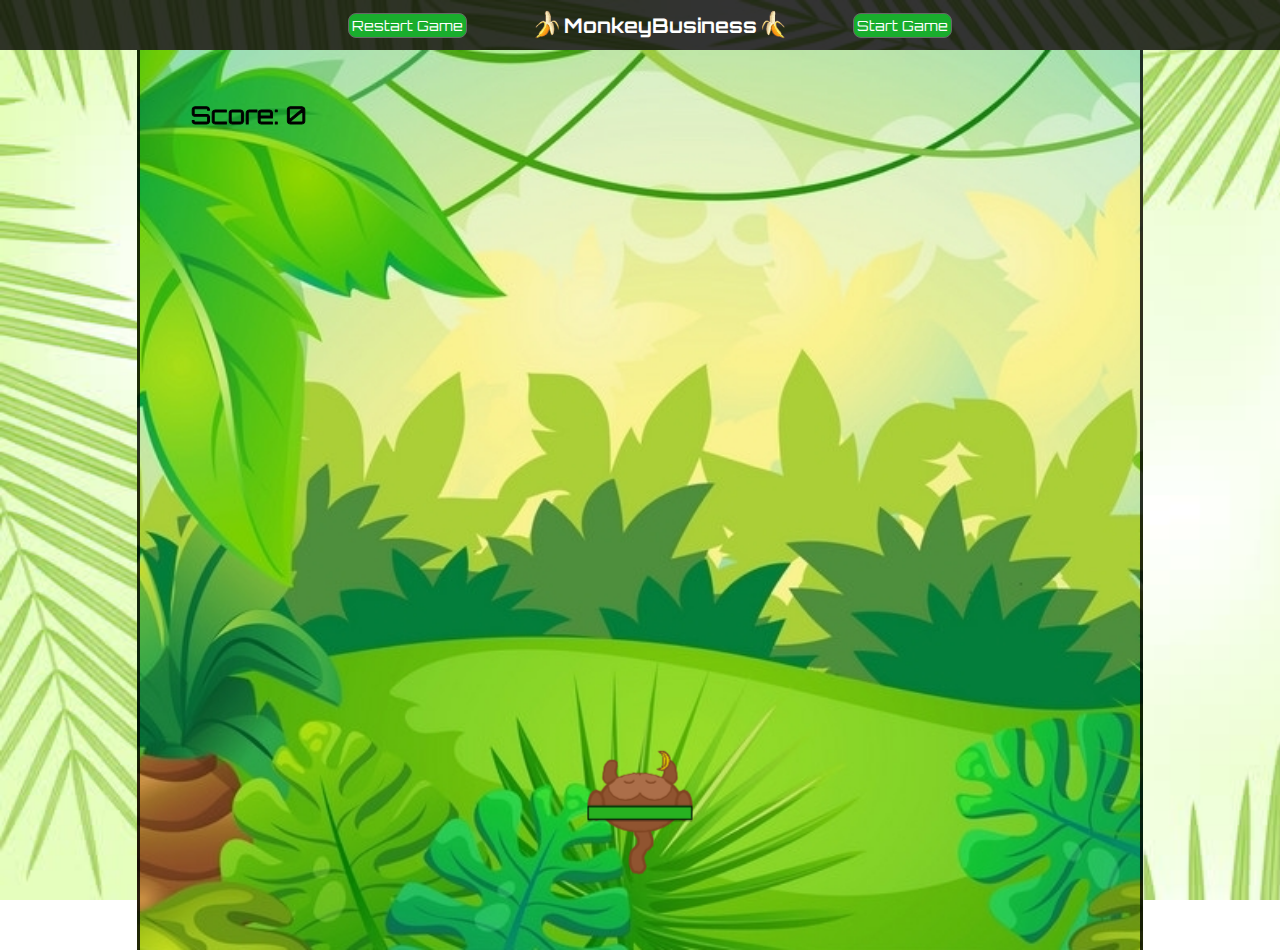
<file: Monkey Business/index.html>
<!DOCTYPE html>
<html>

<head>
    <meta charset="utf-8">
    <meta http-equiv="X-UA-Compatible" content="IE=edge">
    <title>Monkey Space Shooter</title>
    <meta name="description" content="">
    <meta name="viewport" content="width=device-width, initial-scale=1">
    <link rel="stylesheet" href="style.css">
    <link rel="stylesheet" href="https://fonts.googleapis.com/css?family=Orbitron">
    <script type="text/javascript" src="phaser.min.js"></script>
</head>

<body>


    <!-- Headern -->
    <div id="startGame">
        <button id="restartBtn">Restart Game</button>
        <img src="images/startBL.png" class="leftImg">
        <h1>MonkeyBusiness</h1>
        <img src="images/startBR.png" class="rightImg">
        <button id="startBtn">Start Game</button>
    </div>

    <script type="text/javascript" src="game.js"></script>
</body>

</html>
</file>
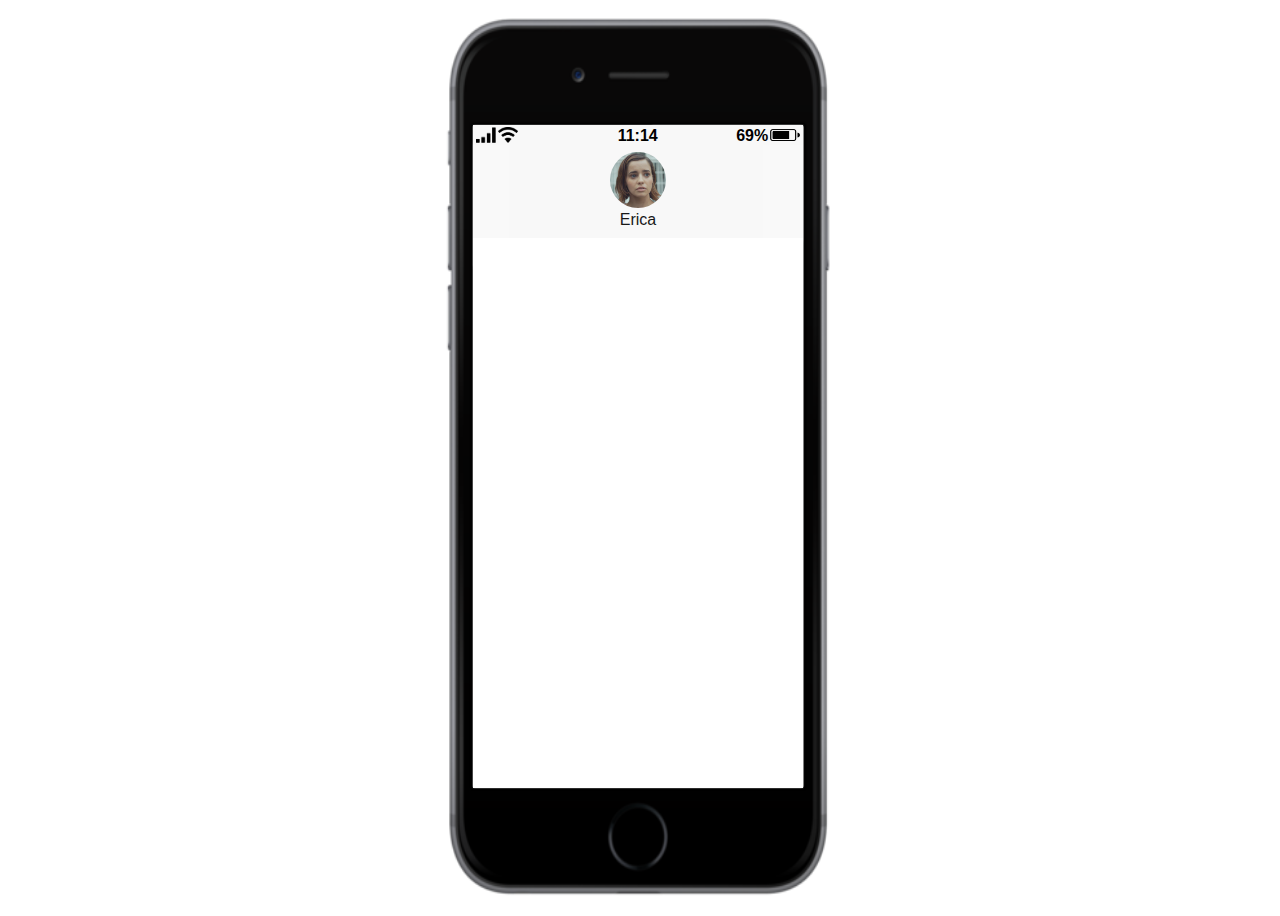
<file: textgame/index.html>
<!DOCTYPE html>
<!--[if lt IE 7]>      <html class="no-js lt-ie9 lt-ie8 lt-ie7"> <![endif]-->
<!--[if IE 7]>         <html class="no-js lt-ie9 lt-ie8"> <![endif]-->
<!--[if IE 8]>         <html class="no-js lt-ie9"> <![endif]-->
<!--[if gt IE 8]><!-->
<html class="no-js" lang="sv">
  <!--<![endif]-->
  <head>
    <meta charset="utf-8" />
    <meta http-equiv="X-UA-Compatible" content="IE=edge" />
    <title>Text Game</title>
    <meta
      name="description"
      content="Ett spel med olika slut, där du som spelare avgör ifall din kompis överlever"
    />
    <meta name="viewport" content="width=device-width, initial-scale=1" />
    <link rel="shortcut icon" href="erica.ico" type="image/x-icon" />
    <link rel="stylesheet" href="style.css" />
    <link rel="stylesheet" href="mediaq.css" />
  </head>
  <body>
    <!--[if lt IE 7]>
      <p class="browsehappy">
        You are using an <strong>outdated</strong> browser. Please
        <a href="#">upgrade your browser</a> to improve your experience.
      </p>
    <![endif]-->
    <div class="iphone">
      <div class="border">
        <div class="iphone-top-ui">
          <div class="status-flex">
            <img class="signal-bars" src="signal-bars.png" alt="" />
            <img class="wifi-bar" src="wifi-bar.png" alt="" />
          </div>
          <p class="date-time" id="realTime"></p>
          <div class="status-flex">
            <p class="battery-p">69%</p>
            <img class="battery-bar" src="battery-69.png" alt="" />
          </div>
        </div>
        <div class="contact-box">
          <div class="contact-info">
            <img class="contact-img" src="erica.jpg" alt="" />
            <p class="contact-name">Erica</p>
          </div>
        </div>
        <div class="iphone-chat">
          <p class="chat-time start-chat"></p>
          <p id="start"></p>
        </div>
        <select class="option-picker" style="display: none" size="3">
          Val 1: Det var nog inget speciellt. Val 2: Va?! Gå och kolla för
          säkerhets skull. Kolla i fönstret om du kan.

          <option id="a" value="val1">Säkert att du inte inbillar dig?</option>
          <option id="b" value="val1">Det var nog inget speciellt</option>
          <option id="c" value="val2">
            Va? Men gå och kolla ut genom fönstret då
          </option>
        </select>
      </div>
    </div>
    <script
      src="https://code.jquery.com/jquery-3.5.1.min.js"
      integrity="sha256-9/aliU8dGd2tb6OSsuzixeV4y/faTqgFtohetphbbj0="
      crossorigin="anonymous"
    ></script>
    <script src="code.js"></script>
  </body>
</html>
</file>
<file: Monkey Business/style.css>
body {
    min-height: 100vh;
    overflow: hidden;
    margin: 0;
    align-items: center;
    justify-content: center;
    cursor: crosshair;
    background-image: url("images/palm.jpg");
    background-repeat: no-repeat;
    background-size: cover;
    cursor: crosshair;
}

/*Container för Start/Restart Headern*/
#startGame {
    background-color: rgba(0, 0, 0, 0.8);
    width: 100%;
    height: 30px;
    padding-top: 1.5%;
    padding-bottom: 1.5%;
    color: White;
    display: flex;
    align-items: center;
    justify-content: center;
    cursor: pointer;
}

/* Bananbilderna i header*/
.leftImg,
.rightImg {
    height: 80px;
}


h1 {
    color: white;
    font-size: 30px;
    font-family: 'Orbitron';
    margin: 0;
    padding: 0;
    display: block;
}

/*Restart och Startknapparna*/
#startBtn,
#restartBtn {
    display: block;
    font-size: 0.8rem;
    padding: 0.6rem 0.6rem;
    color: white;
    background-color: rgb(25, 173, 45);
    border-radius: 8px;
    border: 1px solid rgb(104, 104, 104);
    text-transform: capitalize;
    outline: none;
    font-family: 'Orbitron';
}

#startBtn:hover,
#restartBtn:hover {
    opacity: 0.8;
    cursor: pointer;
}

#startBtn {
    margin-left: 5%;
}

#restartBtn {
    margin-right: 5%;
}

/* .coco1 {
    background-image: url("images/halvcoconut1.png");
    background-repeat: repeat;
    position: absolute;
    display: flex;
}

.coco2 {
    background-image: url("images/halvcoconut2.png");
    background-repeat: repeat;
    position: absolute;
    display: flex;
} */

canvas {
    position: absolute;
    left: 50%;
    transform: translateX(-50%);
    border-left: 3px solid rgba(0, 0, 0, 0.8);
    border-right: 3px solid rgba(0, 0, 0, 0.8);
    background-image: url(images/djungel2.jpg);
    background-repeat: no-repeat;
    background-position: center;
    background-size: cover;

}

@media (max-width:1320px) {
    #startGame {
        height: 30px;
        padding: 10px;
    }

    .leftImg,
    .rightImg {
        height: 35px;
    }

    h1 {
        font-size: 20px;
    }

    #startBtn,
    #restartBtn {
        font-size: 14px;
        padding: 3px;
    }
}
</file>
<file: textgame/style.css>
body {
  background-color: white;
  overflow: hidden;
  font-family: Helvetica, sans-serif;
}
p {
  margin: 1px 0;
}
/*IPHONE*/
.iphone {
  height: 100vh;
  width: 410px;
  background-image: url("iphone8_img.png");
  background-size: 100% 100%;
  margin: 0 auto;
  position: relative;
}
/*iPhone Boxen*/
.border {
  position: absolute;
  left: 9.3%;
  right: 10.3%;
  top: 13%;
  bottom: 13.3%;
  background-color: white;
}
/*Status Bar*/
.iphone-top-ui {
  height: 20px;
  background-color: #f8f8f8;
  display: flex;
  justify-content: space-between;
  align-items: center;
}
.date-time,
.internet-p,
.battery-p {
  font-weight: bold;
  margin: 2px 0 0 0;
}
.signal-bars {
  width: 20px;
  margin-left: 0.2vw;
}
.wifi-bar {
  height: 75%;
  width: 20px;
  margin-left: 0.2vw;
  margin-right: 21px;
}
.status-flex {
  display: flex;
  align-items: center;
}
.battery-bar {
  width: 30px;
  height: 12px;
  margin-right: 0.2vw;
  margin-left: 2px;
}

/* KONTAKT BILD + NAMN */
.contact-box {
  position: absolute;
  width: 100%;
  height: 14%;
  background-color: #f8f8f8;
  opacity: 0.9;
}
.contact-info {
  margin-left: auto;
  margin-right: auto;
  height: 100%;
  width: 50%;
  display: flex;
  flex-direction: column;
  align-items: center;
}
.contact-img {
  height: 60%;
  border-radius: 50%;
  margin-top: 7px;
}
.contact-name {
  margin: 3px 0 0 0;
  padding: 0;
}
/*----*/

/* Chattscroll */

.border {
  overflow: hidden;
}
.iphone-chat {
  overflow: auto;
}
*::-webkit-scrollbar {
  width: 4px;
}
*::-webkit-scrollbar-track {
  color: #7f7d7d;
}
*::-webkit-scrollbar-thumb {
  background-color: #7f7d7d;
  border-radius: 5px;
  border: 2px solid #7f7d7d;
}

/* Chattbubblor*/
.iphone-chat {
  height: 97%;
}

.erica {
  background-color: #eee;
  float: left;
  margin-left: 10px;
  margin-right: 115px;
}

.me {
  background-color: #0084ff;
  color: #fff;
  float: right;
  margin-right: 10px;
  margin-left: 72px;
}

.erica,
.me {
  padding: 10px;
  max-width: 224px;
  border-radius: 15px;
}

.me + .erica {
  margin-top: 15px;
}
.erica + .me {
  margin-top: 15px;
}

.me:last-of-type,
.erica:last-of-type {
  margin-bottom: 15px;
}
.chat-img {
  background-color: transparent;
  padding: 0;
  border-radius: 5px;
}

.chat-img + .chat-img {
  margin-top: 5px;
}

#langtid {
  margin-left: 50px;
}
/* ANIMERING AV CHAT BUBBLOR*/
.chatAni {
  animation-name: chatbbl;
  animation-duration: 1s;
}
@keyframes chatbbl {
  from {
    opacity: 0;
  }
  to {
    opacity: 1;
  }
}
/*Chat time */
.start-chat {
  margin-top: 100px;
}
.chat-time {
  text-align: center;
  color: grey;
}

.center-later-me {
  margin-right: 99px;
  float: right;
  margin-top: 10px;
  margin-bottom: 10px;
}
.center-later-erica {
  float: left;
  margin-left: 128px;
  margin-top: 10px;
  margin-bottom: 10px;
}

/*Pick options*/

.option-picker {
  width: 100%;
  border-top: 2px solid black;
  overflow: hidden;
}
option {
  width: 100%;
  height: 20px;
  font-size: 15px;
  padding: 10px 0;
  border: 1px solid black;
  text-align: center;
}

option:focus,
option:active,
option:checked {
  background: linear-gradient(#0084ff, #0084ff);
  font-weight: bold;
}
#a:hover,
#b:hover,
#c:hover {
  background-color: #0084ff;
  font-weight: bold;
  color: #fff;
  cursor: pointer;
}
</file>
<file: textgame/mediaq.css>
@media screen and (max-height: 730px) and (min-width: 701px) {
  .iphone {
    width: 380px;
  }
  .option-picker {
    height: 125px;
  }
}
@media screen and (min-height: 731px) and (max-height: 760px) and (min-width: 701px) {
  .option-picker {
    height: 130px;
  }
  option {
    height: 18px;
  }
}
@media screen and (min-height: 900px) and (min-width: 701px) {
  .option-picker {
    height: 17.7vh;
  }
  option {
    height: 33px;
  }
}

/*MobilAnpassad*/
@media screen and (max-width: 700px) {
  body {
    margin: 0;
  }
  .iphone {
    background: white;
    width: 100vw;
  }

  .border {
    width: 100vw;
    left: 0;
    right: 0;
    top: 0;
    bottom: 0;
  }
  .contact-box {
    height: 90px;
  }
  .option-picker {
    position: absolute;
    top: 76%;
  }

  .me {
    margin-left: 80px;
  }
  .center-later-me {
    margin-right: 118px;
  }
  .center-later-erica {
    margin-left: 150px;
  }
}

/*iPhone 5/SE*/
@media screen and (max-width: 350px) {
  option {
    padding: 12px 0;
  }
  .center-later-me {
    margin-right: 90px;
  }
  .center-later-erica {
    margin-left: 130px;
  }
}
/*iPhone 6/7/8*/
@media screen and (max-width: 380px) and (min-width: 351px) and (max-height: 700px) {
  option {
    padding: 16px 0;
  }
  .me {
    margin-left: 90px;
  }
  .erica {
    margin-right: 90px;
  }
  #langtid {
    margin-left: 85px;
  }
}

/*iPhone 6/7/8 Plus*/
@media screen and (max-width: 420px) and (min-width: 381px) {
  option {
    padding: 19px 0;
  }
  .erica {
    margin-right: 105px;
  }
  .me {
    margin-left: 105px;
  }
  .center-later-me {
    margin-right: 145px;
  }
  .center-later-erica {
    margin-left: 170px;
  }
  #langtid {
    margin-left: 95px;
  }
}

/*iPhone X*/
@media screen and (max-width: 400px) and (min-height: 800px) {
  option {
    padding: 22px 0;
  }
  .me {
    margin-left: 90px;
  }
  .erica {
    margin-right: 90px;
  }
  #langtid {
    margin-left: 80px;
  }
}
</file>
